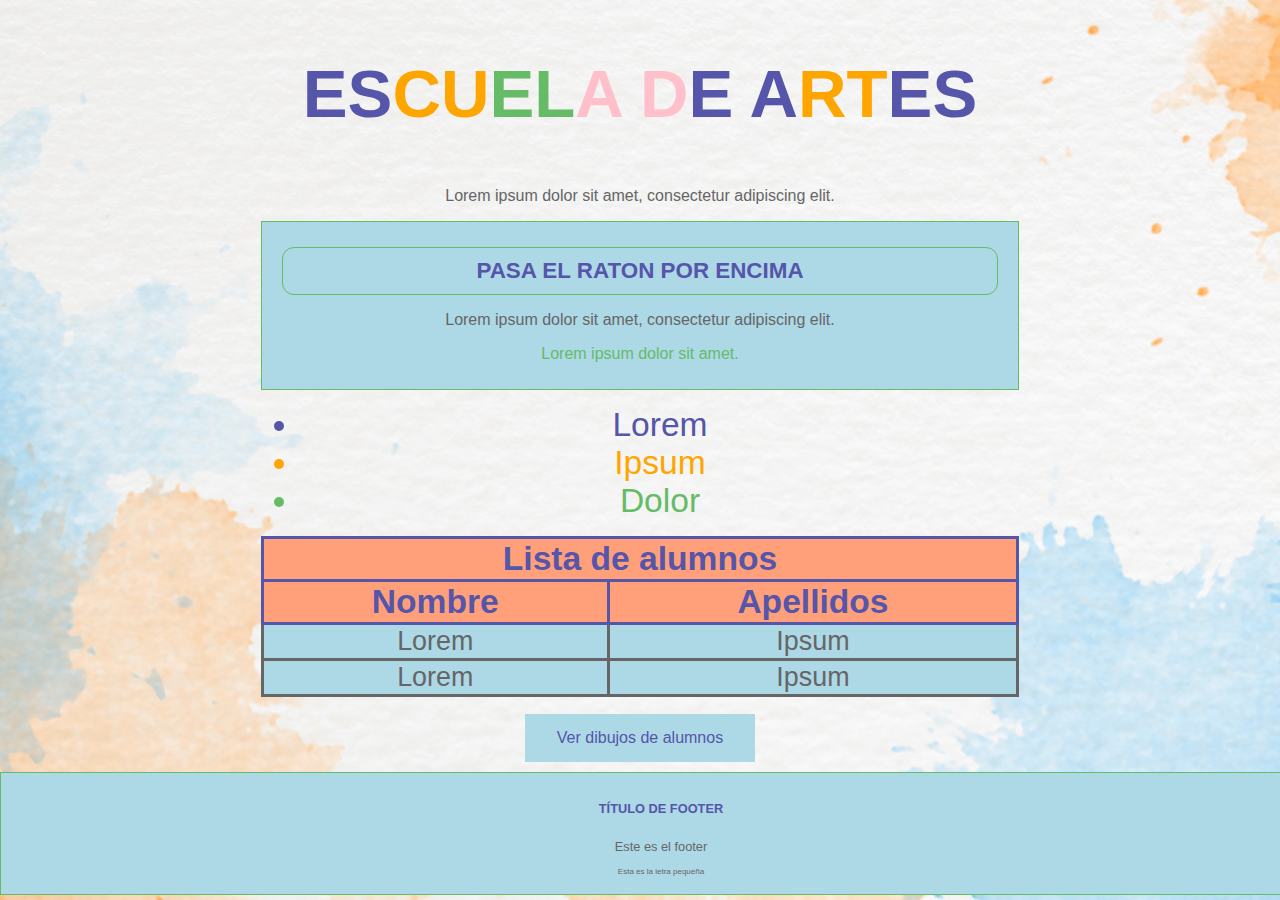
<file: index.html>
<!DOCTYPE html>
<html lang="en">
<head>
    <meta charset="UTF-8">
    <meta http-equiv="X-UA-Compatible" content="IE=edge">
    <meta name="viewport" content="width=device-width, initial-scale=1.0">
    <title>Escuela de artes</title>
    <link rel="stylesheet" href="css/style.css">
</head>
<body>
    <h1 class="titulo"><span class="span1">Es</span><span class="span2">cu</span><span class="span3">el</span><span class="span4">a d</span><span class="span5">e a</span><span class="span2">rt</span>es</h1>
    <p>Lorem ipsum dolor sit amet, consectetur adipiscing elit.</p>
    <div class="destacado">
        <h1>
            Pasa el raton por encima
        </h1>
        <p>Lorem ipsum dolor sit amet, consectetur adipiscing elit.</p>
        <p class="textosuperespecial">Lorem ipsum dolor sit amet.</p>
    </div>
    <div class="lista">
        <ul>
            <li class="span1">Lorem</li>
            <li class="span2">Ipsum</li>
            <li class="span3">Dolor</li>
        </ul>
    </div>
    <table class="tablaDatos">
      <tr>
        <th colspan="2">Lista de alumnos</th>
      </tr>
        <tr>
          <th>Nombre</th>
          <th>Apellidos</th>
        </tr>
        <tr>
          <td>Lorem</td>
          <td>Ipsum</td>
        </tr>
        <tr>
          <td>Lorem</td>
          <td>Ipsum</td>
        </tr>
      </table>
      <a href="html/dibujos.html" class="buttonLink">Ver dibujos de alumnos</a>
    <footer>
        <h1>Título de footer</h1>
        <p>Este es el footer</p>
        <p class="letraPequeña">Esta es la letra pequeña</p>
    </footer>
</body>
</html>
</file>
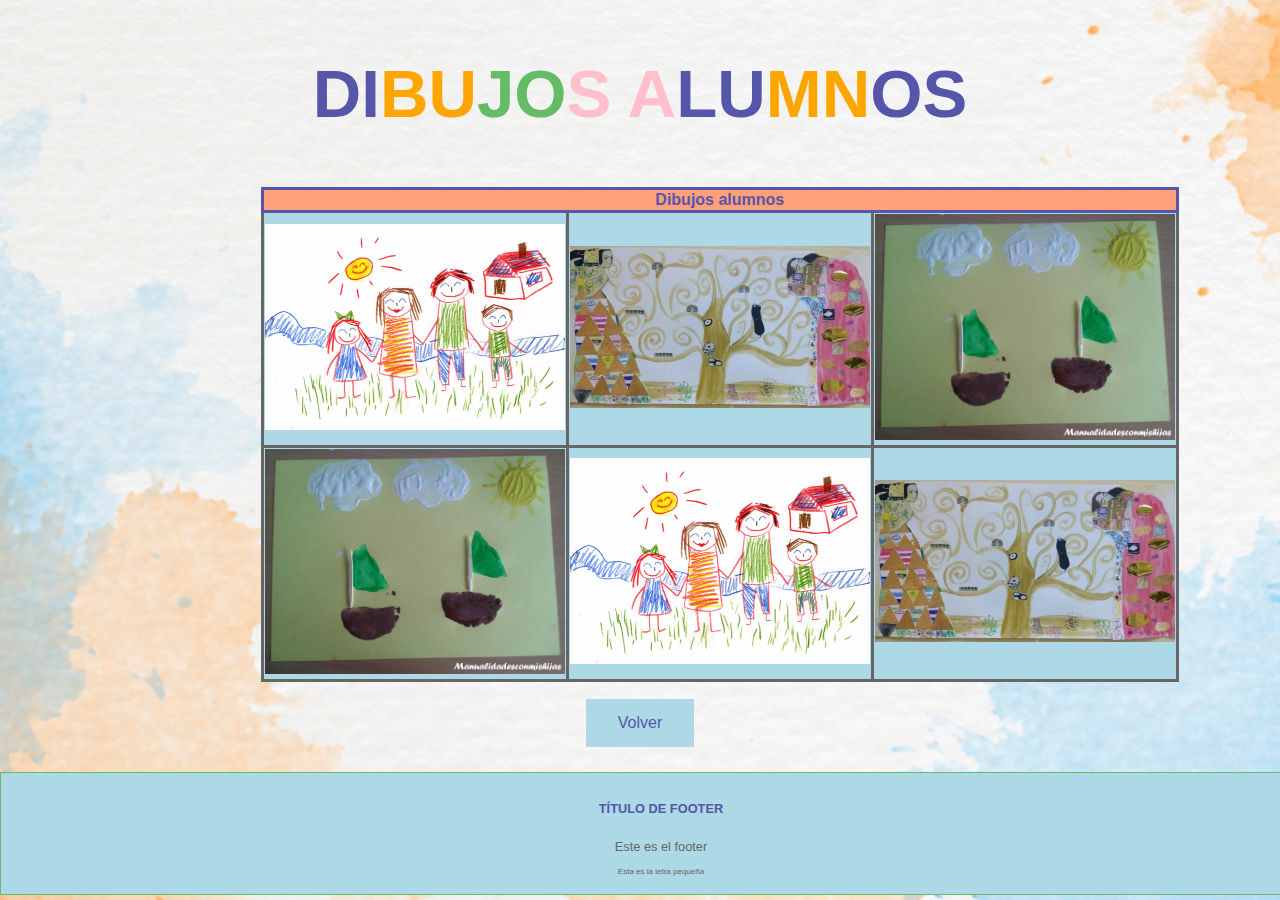
<file: html/dibujos.html>
<!DOCTYPE html>
<html lang="en">
<head>
    <meta charset="UTF-8">
    <meta http-equiv="X-UA-Compatible" content="IE=edge">
    <meta name="viewport" content="width=device-width, initial-scale=1.0">
    <title>Dibujos alumnos</title>
    <link rel="stylesheet" href="../css/styleDibujos.css">
</head>
<body>
    <h1 class="titulo"><span class="span1">Di</span><span class="span2">bu</span><span class="span3">jo</span><span class="span4">s a</span><span class="span5">lu</span><span class="span2">mn</span>os</h1>
    <table class="tablaDibujos">
        <tr>
          <th colspan="3">Dibujos alumnos</th>
        </tr>
        <tr class="filaDibujos">
          <td><img src="../images/dibujo1.jpg" class="dibujo"></td>
          <td><img src="../images/dibujo2.webp" class="dibujo"></td>
          <td><img src="../images/dibujo3.jpg" class="dibujo"></td>
        </tr>
        <tr class="filaDibujos">
          <td><img src="../images/dibujo3.jpg" class="dibujo"></td>
          <td><img src="../images/dibujo1.jpg" class="dibujo"></td>
          <td><img src="../images/dibujo2.webp" class="dibujo"></td>
        </tr>
      </table>
      <a href="../index.html" class="buttonLink">Volver</a>
      <footer>
        <h1>Título de footer</h1>
        <p>Este es el footer</p>
        <p class="letraPequeña">Esta es la letra pequeña</p>
    </footer>
</body>
</html>
</file>
<file: css/style.css>
@charset "UTF-8";
body {
  background-image: url("../images/fondo.jpg");
  background-attachment: fixed;
  background-position: center;
  background-repeat: no-repeat;
  background-size: cover;
  text-align: center;
  background-color: beige;
  color: #666;
  font-family: arial, verdana, sans-serif;
}

h1 {
  color: #55A;
  font-family: 2.8em;
  font-size: 1.4em;
  padding: 10px;
  text-transform: uppercase;
  border-radius: 12px;
}

table {
  border: 3px solid;
  border-collapse: collapse;
  background-color: lightblue;
  width: 60%;
  margin-left: 20%;
  margin-top: 1%;
  margin-bottom: 1%;
}

table th {
  border: 3px solid;
  border-collapse: collapse;
  background-color: lightblue;
  color: #55A;
  background-color: lightsalmon;
}

table td {
  border: 3px solid;
  border-collapse: collapse;
  background-color: lightblue;
  color: #666;
}

.titulo {
  font-family: Arial;
  font-size: 4.2em;
  font-weight: bold;
}

div.destacado {
  border: 1px solid #6B6;
  padding: 10px 20px;
  background-color: lightblue;
  margin-left: 20%;
  margin-right: 20%;
}

div.destacado h1 {
  border: 1px solid #6B6;
  padding: 10px 20px;
  background-color: lightblue;
}

div.destacado h1:hover {
  color: #6B6;
}

div.destacado .textosuperespecial {
  color: #6B6;
}

footer {
  border: 1px solid #6B6;
  padding: 10px 20px;
  background-color: lightblue;
  position: fixed;
  left: 0px;
  bottom: 5px;
  width: 100%;
}

footer p {
  font-size: 0.8em;
}

footer .letraPequeña {
  font-size: 0.5em;
}

footer h1 {
  font-size: 0.8em;
}

.lista {
  margin-left: 20%;
  margin-right: 20%;
}

.lista li {
  font-size: 2.1em;
}

.tablaDatos th {
  font-size: 2.1em;
}

.tablaDatos td {
  font-size: 1.68em;
}

.buttonLink {
  background-color: lightblue;
  border: none;
  color: #55A;
  padding: 15px 32px;
  text-align: center;
  text-decoration: none;
  display: inline-block;
  font-size: 16px;
  margin: 4px 2px;
  cursor: pointer;
}

.span1 {
  color: #55A;
}

.span2 {
  color: orange;
}

.span3 {
  color: #6B6;
}

.span4 {
  color: pink;
}
</file>
<file: css/styleDibujos.css>
@import url("../css/style.css");
.dibujo {
  width: 300px;
  height: auto;
}
</file>
